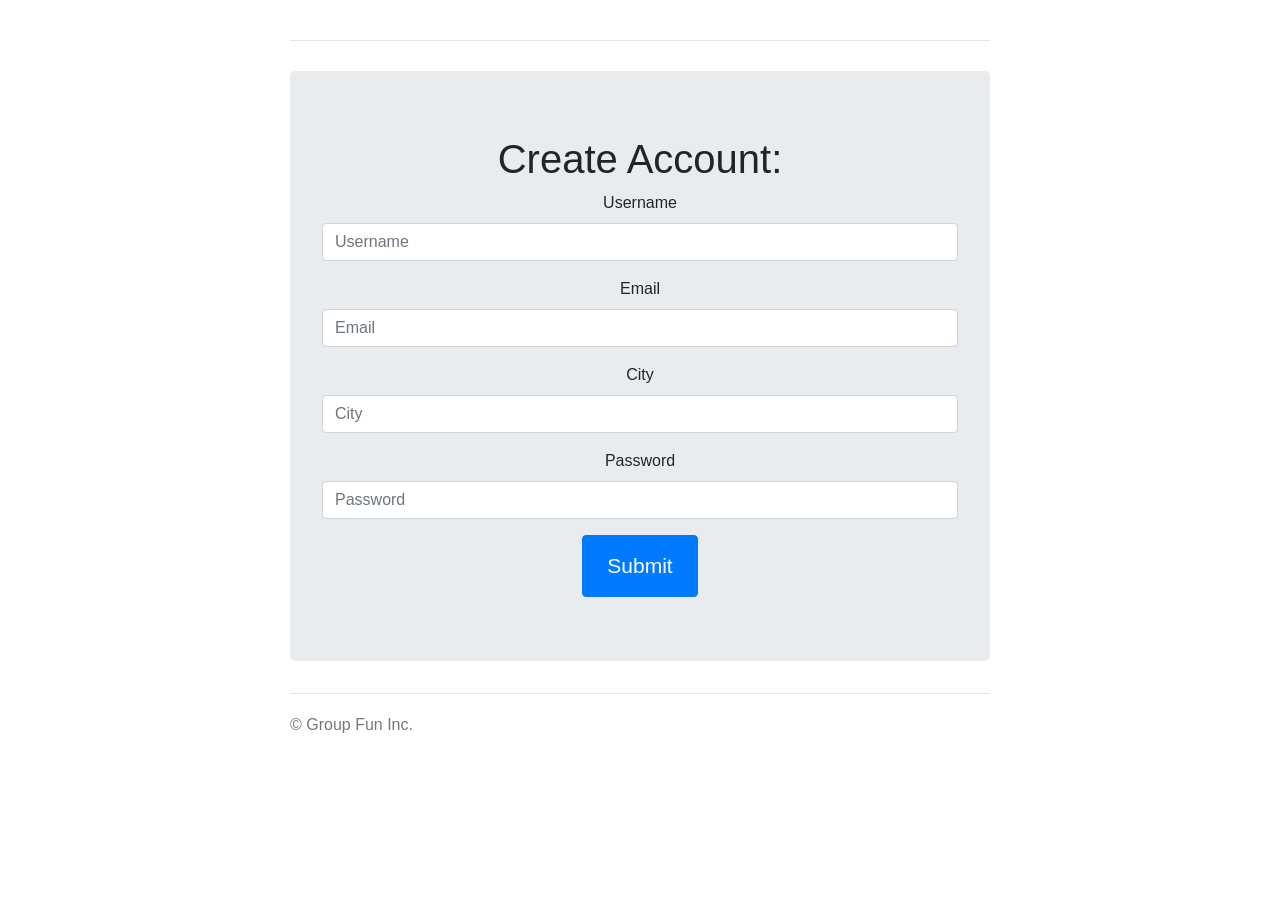
<file: createAccount.html>
<!DOCTYPE html>
<html lang="en">
  <head>
    <meta charset="utf-8">
    <meta http-equiv="X-UA-Compatible" content="IE=edge">
    <meta name="viewport" content="width=device-width, initial-scale=1">
    <title>Account-Creator</title>
    <!-- Bootstrap core CSS -->
    <link href="css/bootstrap.min.css" rel="stylesheet">
    <link href="css/create-account.css" rel="stylesheet">
  </head>
  <body>
    <div class="container">
      <div class="header clearfix">
        <nav>
        </nav>
      </div>
      <div class="jumbotron">
        <h1>Create Account:</h1>
        <form id="creator" action="signup.html">
            <div class = "form-group">
                <label>Username</label>
                <input type="text" class="form-control" id="username" placeholder="Username">
            </div>
            <div class = "form-group">
                <label>Email</label>
                <input type="text" class="form-control" id="email" placeholder="Email">
            </div>
            <div class = "form-group">
                <label>City</label>
                <input type="text" class="form-control" id="city" placeholder="City">
            </div>
            <div class = "form-group">
                <label>Password</label>
                <input type="text" class="form-control" id="password" placeholder="Password">
            </div>
            <button type="submit" class="btn btn-primary">Submit</button>
        </form>
      </div>



      <footer class="footer">
        <p>&copy; Group Fun Inc.</p>
      </footer>
    </div> <!-- /container -->

    <script
    src="https://code.jquery.com/jquery-3.1.1.js"
    integrity="sha256-16cdPddA6VdVInumRGo6IbivbERE8p7CQR3HzTBuELA="
    crossorigin="anonymous"></script>
    <script src="js/bootstrap.min.js"></script>
    <script src="js/create-account.js"></script>

  </body>
</html>
</file>
<file: css/create-account.css>
/* Space out content a bit */

body {

  padding-top: 20px;

  padding-bottom: 20px;

}



/* Everything but the jumbotron gets side spacing for mobile first views */

.header,

.marketing,

.footer {

  padding-right: 15px;

  padding-left: 15px;

}



/* Custom page header */

.header {

  padding-bottom: 20px;

  border-bottom: 1px solid #e5e5e5;

}

/* Make the masthead heading the same height as the navigation */

.header h3 {

  margin-top: 0;

  margin-bottom: 0;

  line-height: 40px;

}



/* Custom page footer */

.footer {

  padding-top: 19px;

  color: #777;

  border-top: 1px solid #e5e5e5;

}



/* Customize container */

@media (min-width: 768px) {

  .container {

    max-width: 730px;

  }

}

.container-narrow > hr {

  margin: 30px 0;

}



/* Main marketing message and sign up button */

.jumbotron {

  text-align: center;

  border-bottom: 1px solid #e5e5e5;

}

.jumbotron .btn {

  padding: 14px 24px;

  font-size: 21px;

}



/* Supporting marketing content */

.marketing {

  margin: 40px 0;

}

.marketing p + h4 {

  margin-top: 28px;

}



/* Responsive: Portrait tablets and up */

@media screen and (min-width: 768px) {

  /* Remove the padding we set earlier */

  .header,

  .marketing,

  .footer {

    padding-right: 0;

    padding-left: 0;

  }

  /* Space out the masthead */

  .header {

    margin-bottom: 30px;

  }

  /* Remove the bottom border on the jumbotron for visual effect */

  .jumbotron {

    border-bottom: 0;

  }

}
</file>
